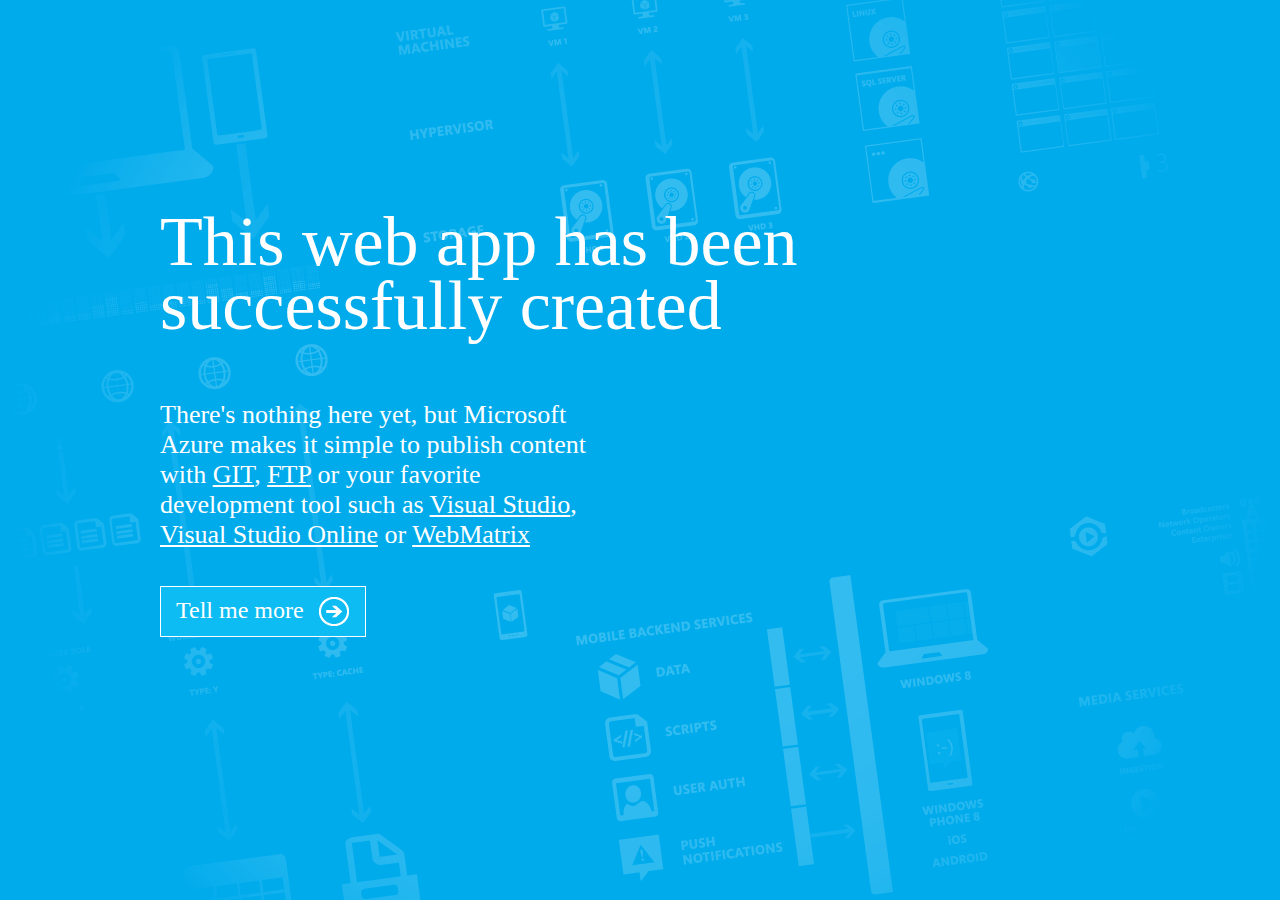
<file: Retrieval.Site/hostingstart.html>
﻿<!DOCTYPE html><html><head>    <title>Microsoft Azure Web App - Welcome</title>    <style type="text/css">        html {            height: 100%;            width: 100%;        }        #feature {            width: 960px;            margin: 95px auto 0 auto;            overflow: auto;        }        #content {            font-family: "Segoe UI";            font-weight: normal;            font-size: 26px;            color: #ffffff;            float: left;            width: 460px;            margin-top: 68px;            margin-left: 0px;            vertical-align: middle;        }            #content h1 {                font-family: "Segoe UI Light";                color: #ffffff;                font-weight: normal;                font-size: 70px;                line-height: 48pt;                width: 800px;           padding-bottom: 15px; }        p a, p a:visited, p a:active, p a:hover {            color: #ffffff;        }        #content a.button {            background: #0DBCF2;            border: 1px solid #FFFFFF;            color: #FFFFFF;            display: inline-block;            font-family: Segoe UI;            font-size: 24px;            line-height: 46px;            margin-top: 10px;            padding: 0 15px 3px;            text-decoration: none;        }            #content a.button img {                float: right;                padding: 10px 0 0 15px;            }            #content a.button:hover {                background: #1C75BC;            }        body {            background-image: url('[data-uri]');            background-repeat: no-repeat;            background-position: center;        }    </style >    </head><body bgcolor="#00abec" >    <div id="feature">        <div id="content">            <h1>This web app has been successfully created</h1>            <p>                There's nothing here yet, but Microsoft Azure makes it simple to publish content with                <a href="http://www.windowsazure.com/en-us/documentation/articles/web-sites-deploy/#git" alt="GIT">GIT</a>,                <a href="http://azure.microsoft.com/en-us/documentation/articles/web-sites-deploy/#ftp" alt="FTP">FTP</a> or your favorite development tool such as                <a href="http://azure.microsoft.com/en-us/documentation/articles/web-sites-deploy/#vs" alt="VWD Express 2012">Visual Studio</a>,                <a href="http://azure.microsoft.com/en-us/documentation/articles/web-sites-deploy/#vso" alt="Visual Studio Online">Visual Studio Online</a> or                <a href="http://go.microsoft.com/fwlink/?LinkId=262003" alt="WebMatrix">WebMatrix</a>            </p>            <a href="http://azure.microsoft.com/en-us/documentation/articles/web-sites-deploy/" class="button">Tell me more<img border="0" src="[data-uri]%3D" /></a>        </div>    </div></body></html>
</file>
